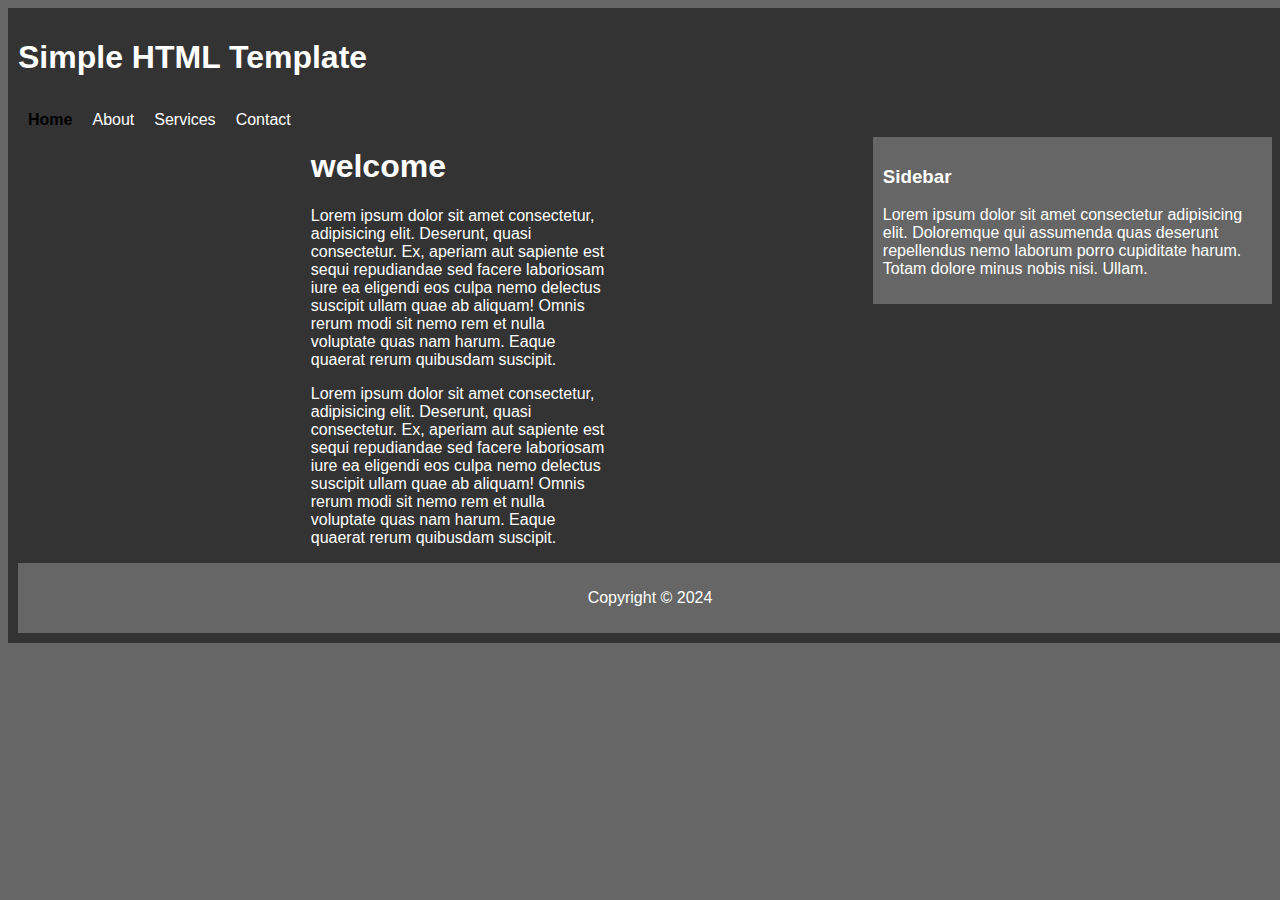
<file: index.html>
<!DOCTYPE html>
<html lang="en">

<head>
    <meta charset="UTF-8">
    <meta name="viewport" content="width=device-width, initial-scale=1.0">
    <title>Home |Simple Html Template</title>
    <link rel="stylesheet" href="style.css">
</head>

<body>
    <div id="container">

        <div id="header">
            <h1>Simple HTML Template</h1>
        </div>

        <div id="nav">
            <ul>
                <li><a class="active" href="index.html">Home</a></li>
                <li><a href="about.html">About</a></li>
                <li><a href="services.html">Services</a></li>
                <li><a href="contact.html">Contact</a></li>
            </ul>
        </div>
        <div id="main">
            <h1>welcome</h1>
            <p>Lorem ipsum dolor sit amet consectetur, adipisicing elit. Deserunt, quasi consectetur. Ex, aperiam aut
                sapiente est sequi repudiandae sed facere laboriosam iure ea eligendi eos culpa nemo delectus suscipit
                ullam quae ab aliquam! Omnis rerum modi sit nemo rem et nulla voluptate quas nam harum. Eaque quaerat
                rerum quibusdam suscipit.</p>
            <p>Lorem ipsum dolor sit amet consectetur, adipisicing elit. Deserunt, quasi consectetur. Ex, aperiam aut
                sapiente est sequi repudiandae sed facere laboriosam iure ea eligendi eos culpa nemo delectus suscipit
                ullam quae ab aliquam! Omnis rerum modi sit nemo rem et nulla voluptate quas nam harum. Eaque quaerat
                rerum quibusdam suscipit.</p>
        </div>
        
        <div id="sidebar">
            <h3>Sidebar</h3>
            <p>Lorem ipsum dolor sit amet consectetur adipisicing elit. Doloremque qui assumenda quas deserunt
                repellendus nemo laborum porro cupiditate harum. Totam dolore minus nobis nisi. Ullam.</p>
        </div>

        <div class="clr"></div>
        <div id="footer">
            <p>Copyright &copy; 2024</p>
        </div>
    </div>
</body>

</html>
</file>
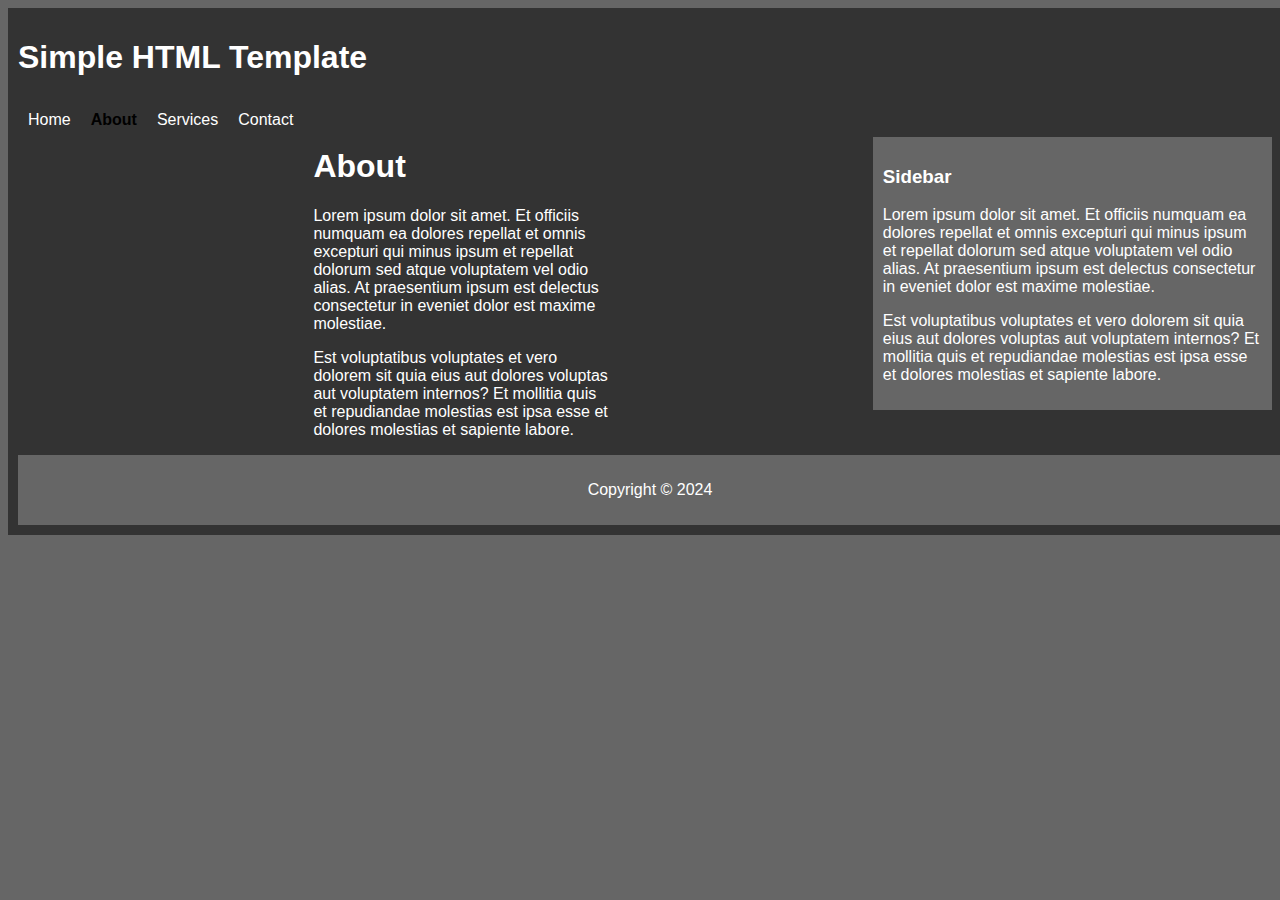
<file: about.html>
<!DOCTYPE html>
<html lang="en">

<head>
    <meta charset="UTF-8">
    <meta name="viewport" content="width=device-width, initial-scale=1.0">
    <title>About |Simple Html Template</title>
    <link rel="stylesheet" href="style.css">
</head>

<body>
    <div id="container">

        <div id="header">
            <h1>Simple HTML Template</h1>
        </div>

        <div id="nav">
            <ul>
                <li><a href="index.html">Home</a></li>
                <li><a class="active" href="about.html">About</a></li>
                <li><a href="services.html">Services</a></li>
                <li><a href="contact.html">Contact</a></li>
            </ul>
        </div>
        <div id="main">
            <h1>About</h1>
            <p>Lorem ipsum dolor sit amet. Et officiis numquam ea dolores repellat et omnis excepturi qui minus ipsum et
                repellat dolorum sed atque voluptatem vel odio alias. At praesentium ipsum est delectus consectetur in
                eveniet dolor est maxime molestiae. </p>
            <p>Est voluptatibus voluptates et vero dolorem sit quia eius aut dolores voluptas aut voluptatem internos?
                Et mollitia quis et repudiandae molestias est ipsa esse et dolores molestias et sapiente labore. </p>
        </div>

        <div id="sidebar">
            <h3>Sidebar</h3>
            <p>Lorem ipsum dolor sit amet. Et officiis numquam ea dolores repellat et omnis excepturi qui minus ipsum et
                repellat dolorum sed atque voluptatem vel odio alias. At praesentium ipsum est delectus consectetur in
                eveniet dolor est maxime molestiae. </p>
            <p>Est voluptatibus voluptates et vero dolorem sit quia eius aut dolores voluptas aut voluptatem internos?
                Et mollitia quis et repudiandae molestias est ipsa esse et dolores molestias et sapiente labore. </p>

        </div>

        <div class="clr"></div>
        <div id="footer">
            <p>Copyright &copy; 2024</p>
        </div>
    </div>
</body>

</html>
</file>
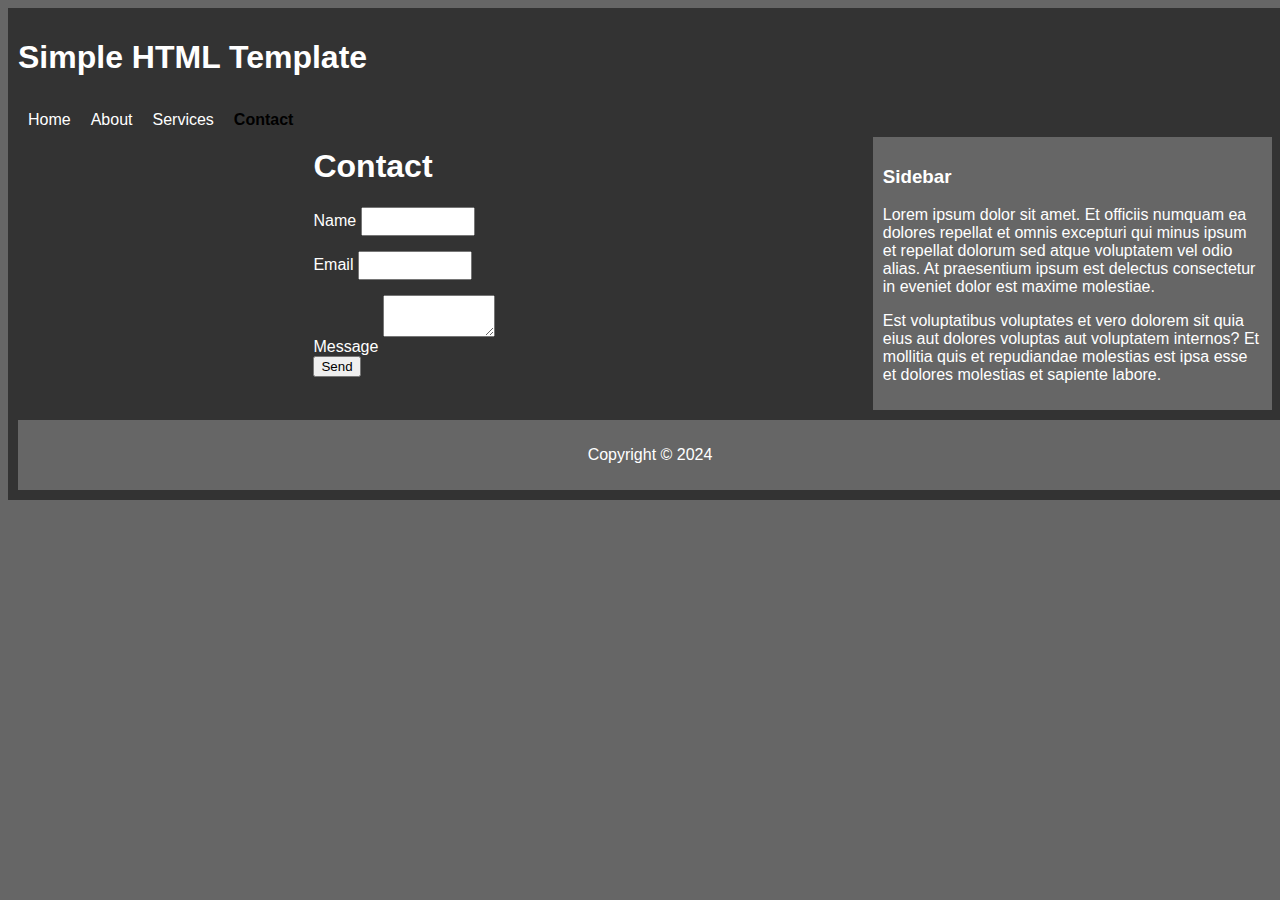
<file: contact.html>
<!DOCTYPE html>
<html lang="en">

<head>
    <meta charset="UTF-8">
    <meta name="viewport" content="width=device-width, initial-scale=1.0">
    <title>Contact |Simple Html Template</title>
    <link rel="stylesheet" href="style.css">
</head>

<body>
    <div id="container">

        <div id="header">
            <h1>Simple HTML Template</h1>
        </div>

        <div id="nav">
            <ul>
                <li><a href="index.html">Home</a></li>
                <li><a href="about.html">About</a></li>
                <li><a href="services.html">Services</a></li>
                <li><a class="active" href="contact.html">Contact</a></li>
            </ul>
        </div>
        <div id="main">
            <h1>Contact</h1>
            <form>
                <div>
                    <label>Name</label>
                    <input type="text" name="name">
                </div>
                <div>
                    <label>Email</label>
                    <input type="email" name="name">
                </div>
                <div>
                    <label>Message</label>
                    <textarea name="name"></textarea>
                </div>
                <button type="submit">Send</button>
            </form>

        </div>

        <div id="sidebar">
            <h3>Sidebar</h3>
            <p>Lorem ipsum dolor sit amet. Et officiis numquam ea dolores repellat et omnis excepturi qui minus ipsum et
                repellat dolorum sed atque voluptatem vel odio alias. At praesentium ipsum est delectus consectetur in
                eveniet dolor est maxime molestiae. </p>
            <p>Est voluptatibus voluptates et vero dolorem sit quia eius aut dolores voluptas aut voluptatem internos?
                Et mollitia quis et repudiandae molestias est ipsa esse et dolores molestias et sapiente labore. </p>

        </div>

        <div class="clr"></div>
        <div id="footer">
            <p>Copyright &copy; 2024</p>
        </div>
    </div>
</body>

</html>
</file>
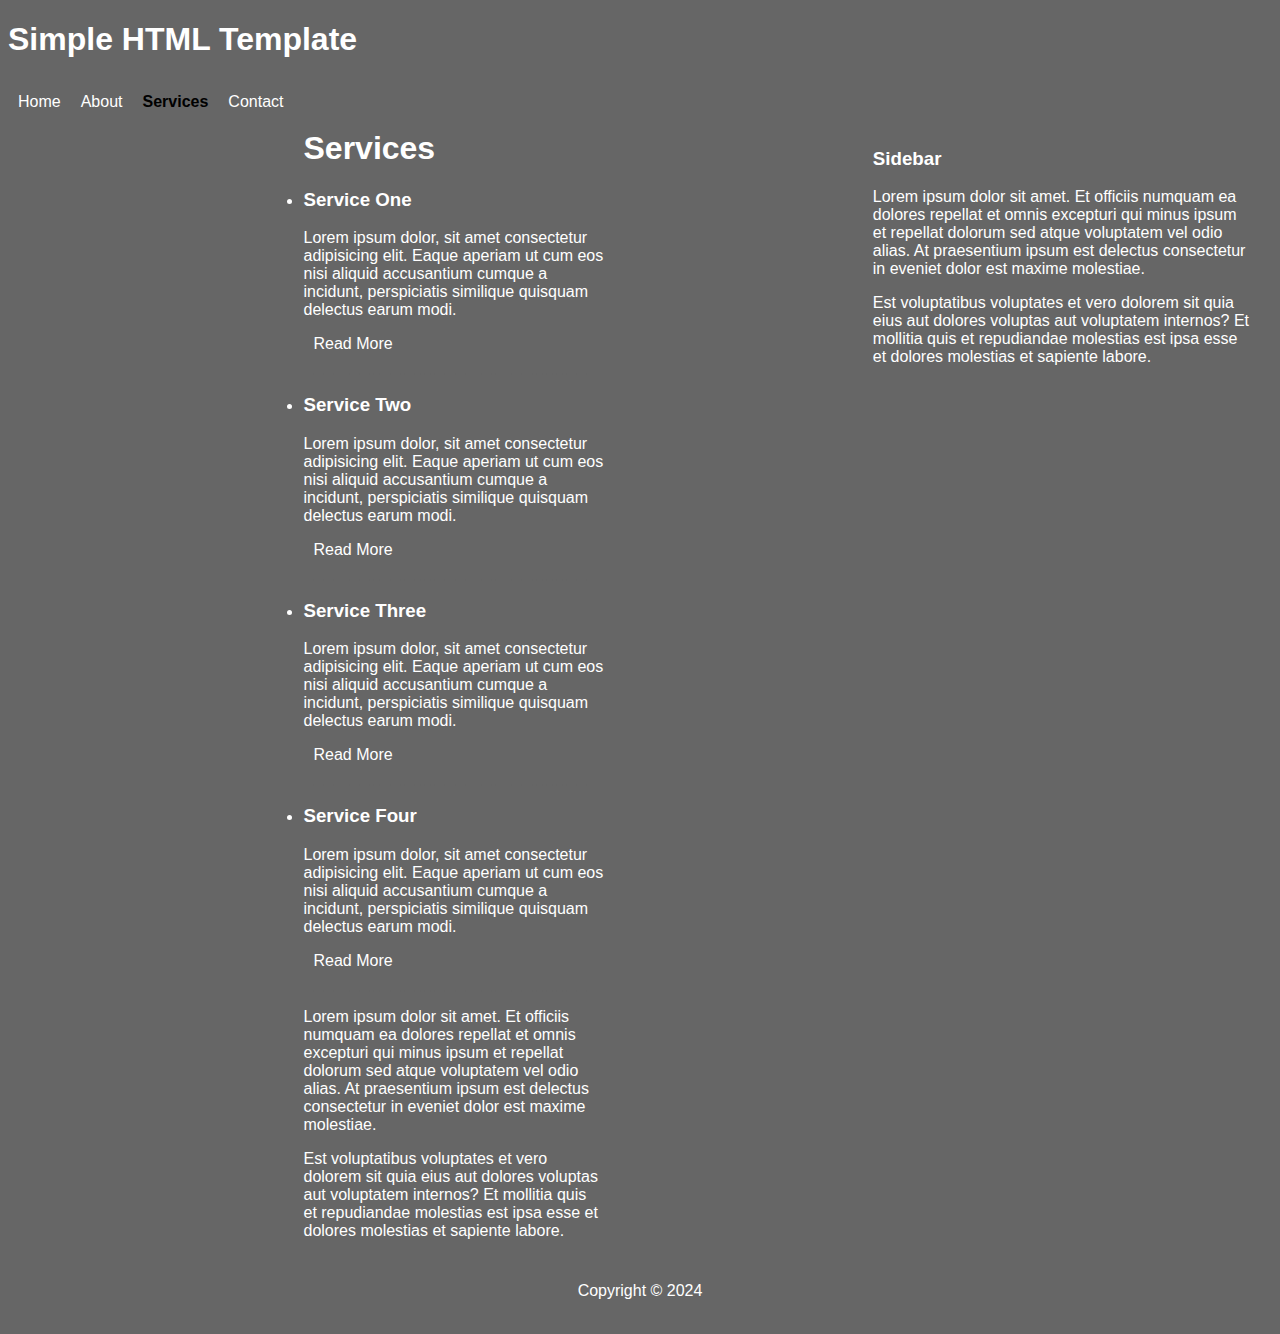
<file: services.html>
<!DOCTYPE html>
<html lang="en">

<head>
    <meta charset="UTF-8">
    <meta name="viewport" content="width=device-width, initial-scale=1.0">
    <title>Services |Simple Html Template</title>
    <link rel="stylesheet" href="style.css">
</head>

<body>
    <div id="About">
        <div id="header">
            <h1>Simple HTML Template</h1>
        </div>

        <div id="nav">
            <ul>
                <li><a href="index.html">Home</a></li>
                <li><a href="about.html">About</a></li>
                <li><a class="active" href="services.html">Services</a></li>
                <li><a href="contact.html">Contact</a></li>
            </ul>
        </div>
        <div id="main">
            <h1>Services</h1>
            <ul class="services">
                <li>
                    <h3>Service One</h3>
                    <p>Lorem ipsum dolor, sit amet consectetur adipisicing elit. Eaque aperiam ut cum eos nisi aliquid
                        accusantium cumque a incidunt, perspiciatis similique quisquam delectus earum modi.
                    </p>
                    <a href="#">Read More</a>
                </li>
                <li>
                    <h3>Service Two</h3>
                    <p>Lorem ipsum dolor, sit amet consectetur adipisicing elit. Eaque aperiam ut cum eos nisi aliquid
                        accusantium cumque a incidunt, perspiciatis similique quisquam delectus earum modi.
                    </p>
                    <a href="#">Read More</a>
                </li>
                <li>
                    <h3>Service Three</h3>
                    <p>Lorem ipsum dolor, sit amet consectetur adipisicing elit. Eaque aperiam ut cum eos nisi aliquid
                        accusantium cumque a incidunt, perspiciatis similique quisquam delectus earum modi.
                    </p>
                    <a href="#">Read More</a>
                </li>
                <li>
                    <h3>Service Four</h3>
                    <p>Lorem ipsum dolor, sit amet consectetur adipisicing elit. Eaque aperiam ut cum eos nisi aliquid
                        accusantium cumque a incidunt, perspiciatis similique quisquam delectus earum modi.
                    </p>
                    <a href="#">Read More</a>
                </li>

            </ul>
            <p>Lorem ipsum dolor sit amet. Et officiis numquam ea dolores repellat et omnis excepturi qui minus ipsum et
                repellat dolorum sed atque voluptatem vel odio alias. At praesentium ipsum est delectus consectetur in
                eveniet dolor est maxime molestiae. </p>
            <p>Est voluptatibus voluptates et vero dolorem sit quia eius aut dolores voluptas aut voluptatem internos?
                Et mollitia quis et repudiandae molestias est ipsa esse et dolores molestias et sapiente labore. </p>


        </div>

        <div id="sidebar">
            <h3>Sidebar</h3>
            <p>Lorem ipsum dolor sit amet. Et officiis numquam ea dolores repellat et omnis excepturi qui minus ipsum et
                repellat dolorum sed atque voluptatem vel odio alias. At praesentium ipsum est delectus consectetur in
                eveniet dolor est maxime molestiae. </p>
            <p>Est voluptatibus voluptates et vero dolorem sit quia eius aut dolores voluptas aut voluptatem internos?
                Et mollitia quis et repudiandae molestias est ipsa esse et dolores molestias et sapiente labore. </p>
        </div>

        <div class="clr"></div>
        <div id="footer">
            <p>Copyright &copy; 2024</p>
        </div>
    </div>
</body>

</html>
</file>
<file: style.css>
body {
    background: #666;
    color:white;
    font-family: arial;
    list-style: 1.4em;
}

a {
    color: #fff;
    text-decoration: none;
}
        
ul {
    padding: 0%;
}

#container {
    background: #333;
    width: 100%;
    margin: 0px;
    overflow: hidden;
    padding: 10px;
}


#nav ul {
    padding-top: 13px;
    padding-left: 10px;
}

#nav li {
    list-style: none;
    float: left;
    padding-right: 20px;
}

#nav .active {
    font-weight: bold;
    color: #000;
}

#main {
    float: left;
    width: 300px;
}

#sidebar {
    float: right;
    width: 30%;
    background: #666;
    margin-top: 20px;
    padding: 10px;
    margin: 10px;
}

.clr {
    clear: both;
}

#footer {
    text-align: center;
    padding: 10px;
    background: #666;
    margin: top 30px;
}

.services li {
    border-bottom: 2px #666 dashed;
    padding-bottom: 20px;
}

.services a {
    background: #666;
    padding: 10px;
}

input,
textarea {
    width: 100px;
    padding: 5px;
    margin-bottom: 15px;
}
</file>
